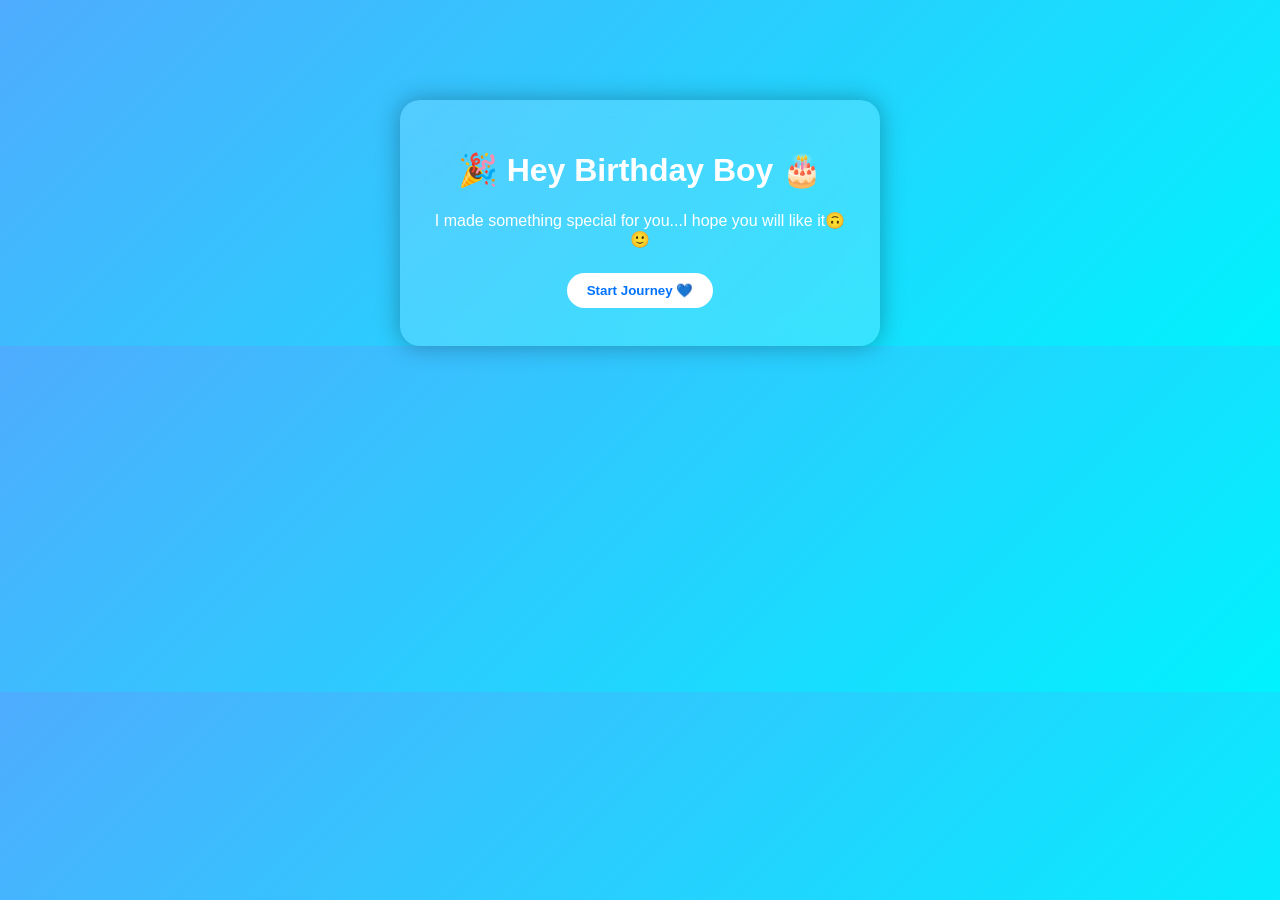
<file: index.html>
<!DOCTYPE html>
<html>
<head>
<title>Hey You 💙</title>
<link rel="stylesheet" href="style.css">
</head>
<body class="bg1">

<div class="card">
    <h1>🎉 Hey Birthday Boy 🎂</h1>
    <p>I made something special for you...I hope you will like it🙃🙂 </p>
    <button onclick="nextPage('page2.html')">Start Journey 💙</button>
</div>

<script src="script.js"></script>
</body>
</html>
</file>
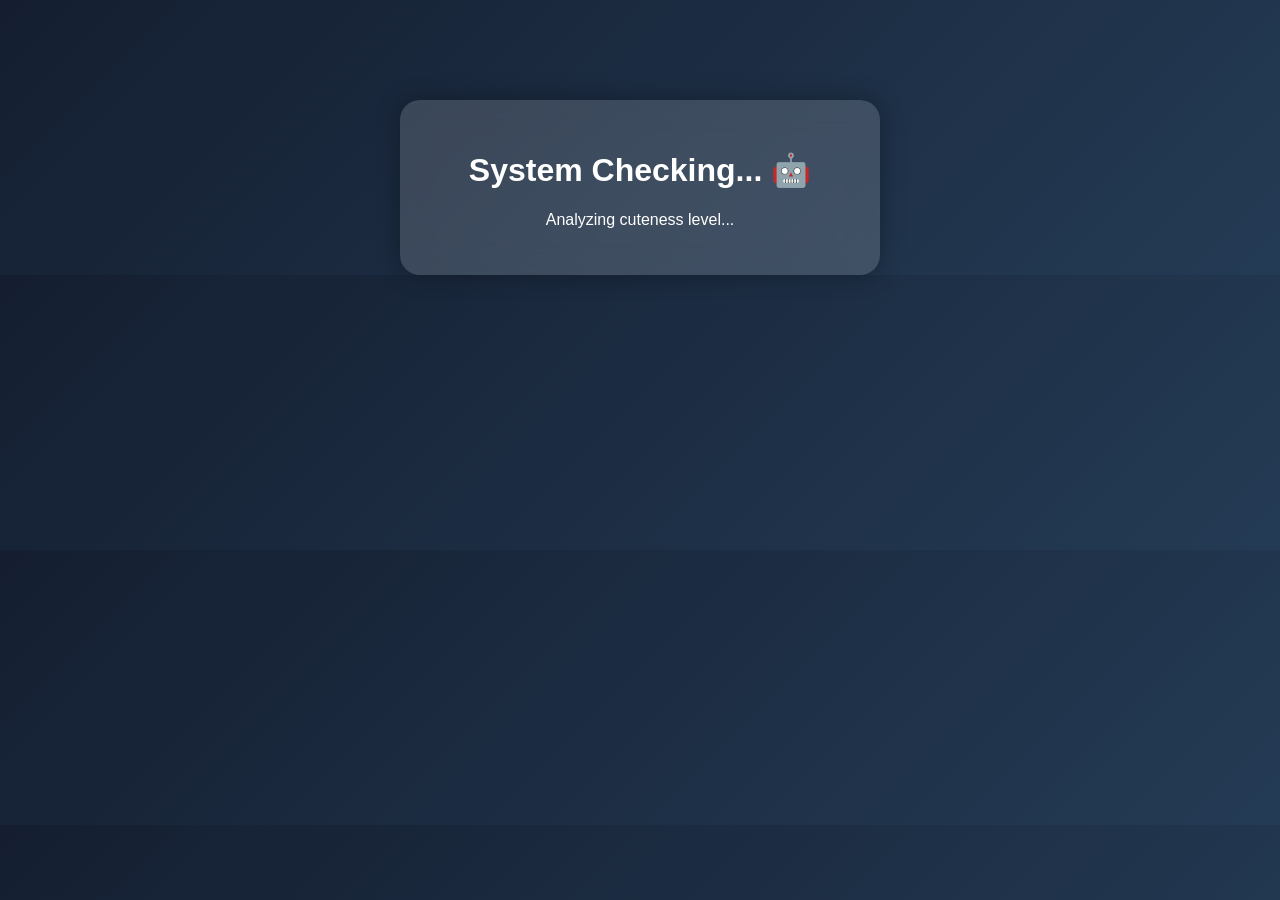
<file: almost.html>
<!DOCTYPE html>
<html>
<head>
<link rel="stylesheet" href="style.css">
</head>
<body class="bg8">
<div class="card">
<h1>System Checking... 🤖</h1>
<p>Analyzing cuteness level...</p>
</div>

<script>
setTimeout(function(){
window.location.href="final.html";
},3000);
</script>
</body>
</html>
</file>
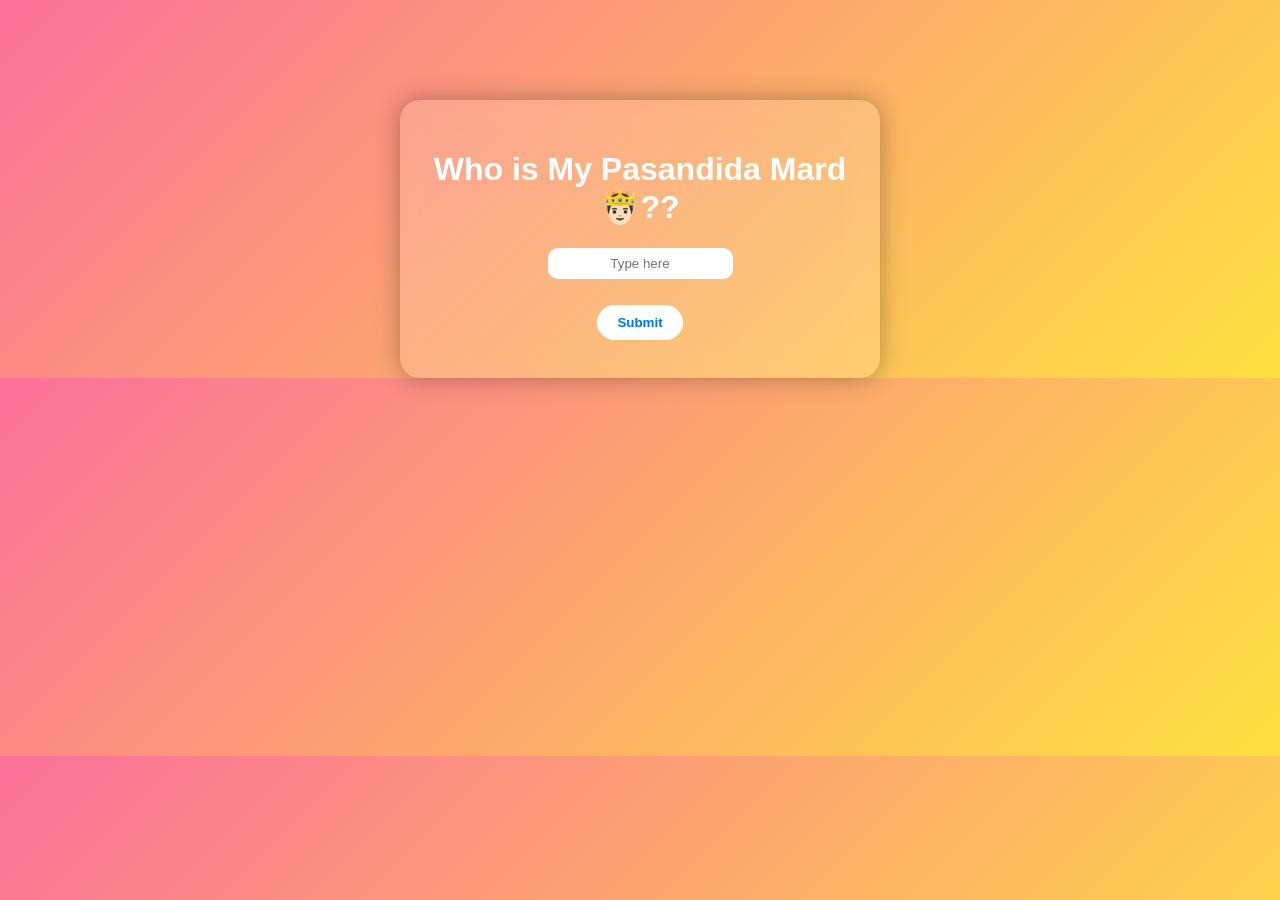
<file: color.html>
<!DOCTYPE html>
<html>
<head>
<link rel="stylesheet" href="style.css">
</head>
<body class="bg4">
<div class="card">
<h1>Who is My Pasandida Mard 🤴🏻??</h1>
<input type="text" id="favColor" placeholder="Type here">
<br><br>
<button onclick="checkColor()">Submit</button>
</div>
<script src="script.js"></script>
</body>
</html>
</file>
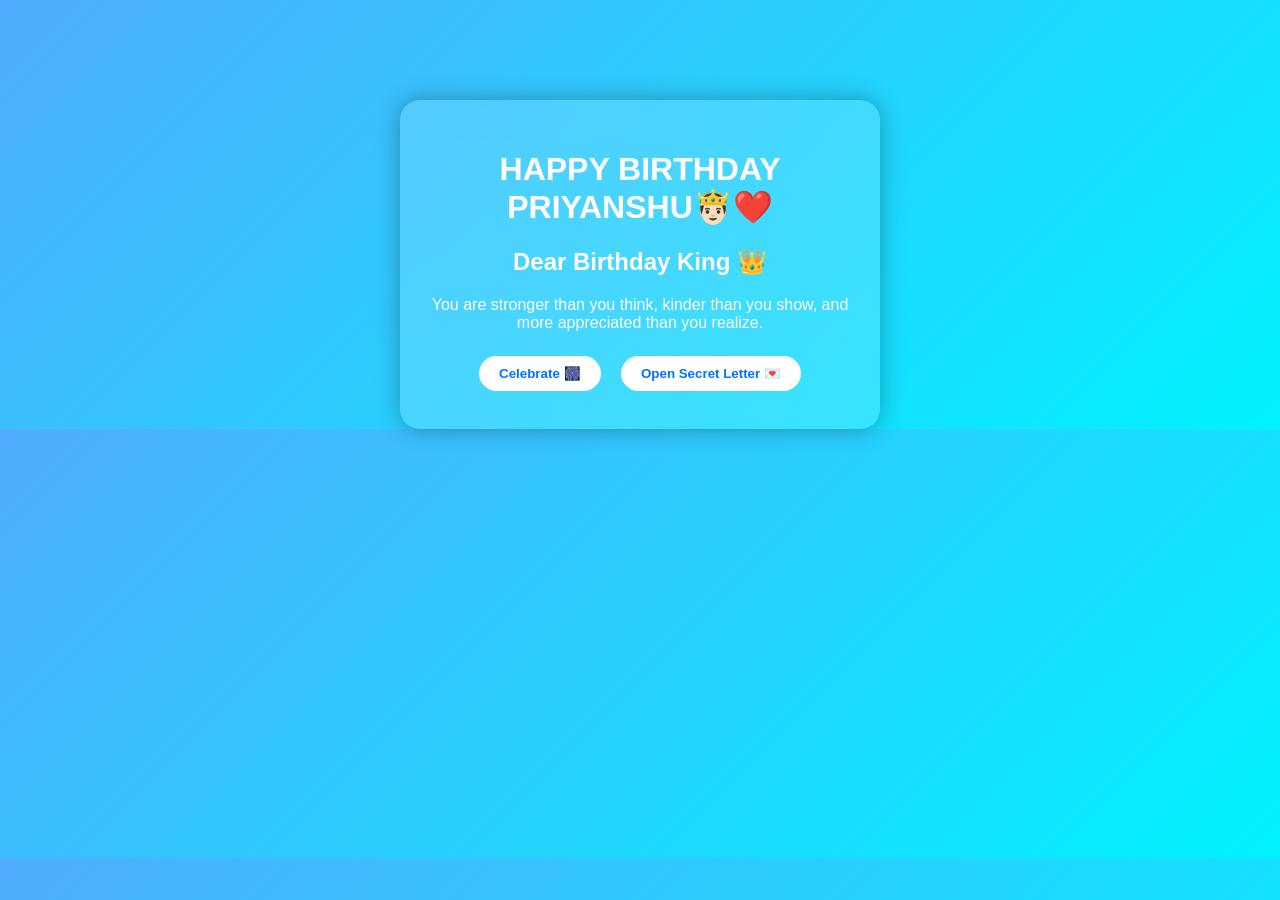
<file: final.html>
<!DOCTYPE html>
<html>
<head>
<link rel="stylesheet" href="style.css">
</head>
<body class="bg1">
<div class="card">
<h1>HAPPY BIRTHDAY PRIYANSHU🤴🏻❤️</h1>
<h2>Dear Birthday King 👑</h2>

<p>
    You are stronger than you think,
    kinder than you show,
    and more appreciated than you realize.

</p>

<button onclick="blast()">Celebrate 🎆</button>
<button onclick="document.getElementById('letter').style.display='block'">
Open Secret Letter 💌
</button>

<div id="letter" class="letter">
<h1>Dear Priyanshu❤️</h1>
<p>
    <br><b>Happiest birthday</b></br>

I hope tumhe acha laga hoga ye sab😉… maine sach me apna best try kiya ki tumhe aaj ke din thoda sa bhi extra special feel kara saku❤️😁...Pehla birthday tumhara mere saath aisa jayega, ye maine kabhi socha nahi tha… aur agar paas hoti na, toh shayad aur bhi zyada kuch karti tumhare liye 🙃😌

Bhagwaan kare tum jo bhi chaho life me sab mile… including ME 😁🤍

Kuch hi dino me tum mere liye itne special ho jaoge, ye maine kabhi imagine bhi nahi kiya tha🙂. tumhare saath jitna bhi time spend karu na, hamesha kam hi lagta hai… aur tumhare saath saare moments apne aap special ban jaate hain.💕

Banaras me jo hua… jo hasi, jo baatein, jo chhoti chhoti cheezein thi… wo sab mere liye sirf memories nahi hain, wo feeling hain 🤍 us din mujhe aur pakka ho gaya tha ki tum mere liye kitne important ho.🫂❤️❤️

The way i care for you, shayad main kabhi properly words me explain hi nahi kar paungi🥹… bas itna samajh lo ki tumhari har chhoti baat mujhe yaad rehti hai😌, tumhari har tension ko solve krna chhati hu🙃, aur tumhari har smile mere liye matter karti hai.❤️..mai vo sb krna chhati hu jisse tu khush ho ske..❤️

I trust you a lot… aur main dil se hope karti hu ki tum kabhi mera trust break nahi karoge🫂. bhagwaan kare jaisa humne apne future ke liye socha hai, waise hi sab kuch ho.🤌❤️❤️

Haan, aane wala time thoda difficult hoga, i know… but we will manage it together. Mai tujhe chhod kr ab kahi nhii jaa rhii😌😁

Aur tu tension bilkul mat lena kisi bhi cheez ki… ab main aa gayi hu tumhari life me, aur itni aasani se kahin nahi jaungi.. poori life tujhe ab mujhe jhelna pdega..maine tumhare liye yhii wish maangi hai😁😜...… ab lifetime ke liye tu mera hai 😌❤️..aur college aane ke baad chup chap party de diyo bina kahe🙃

Once again, happiest birthday MERI JAAN❤️… Always stay happy, because your happiness is directly connected to mine 🤍🎂✨


    <br><b>With love,</br>
   <br> Shreya😉</b></br>
    </p>
</div>


<script src="script.js"></script>
</body>
</html>
</file>
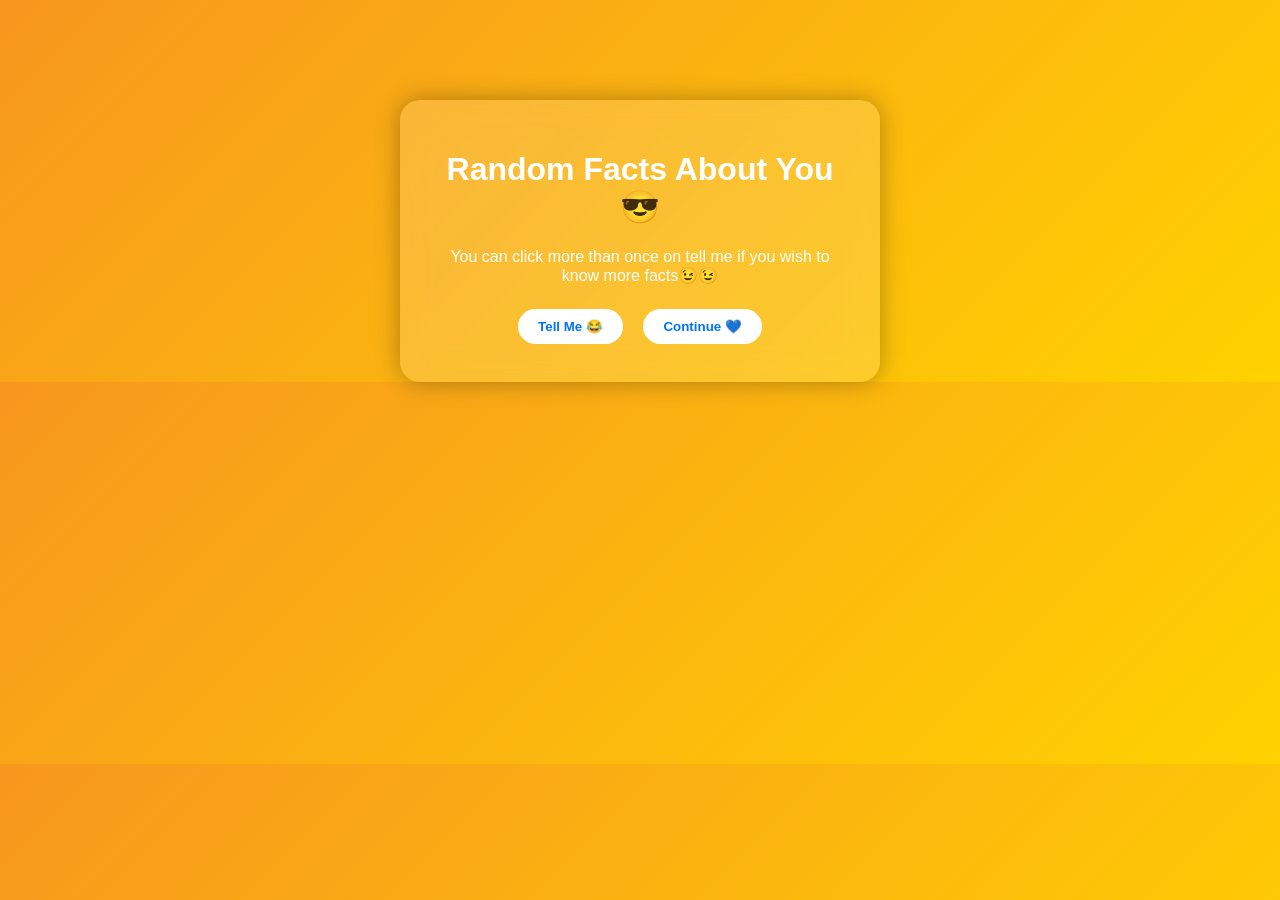
<file: funny.html>
<!DOCTYPE html>
<html>
<head>
<link rel="stylesheet" href="style.css">
</head>
<body class="bg6">
<div class="card">
<h1>Random Facts About You 😎</h1>
<p>You can click more than once on tell me if you wish to know more facts😉😉</p>
<p id="factText"></p>
<button onclick="generateFact()">Tell Me 😂</button>
<button onclick="nextPage('question.html')">Continue 💙</button>
</div>
<script src="script.js"></script>
</body>
</html>
</file>
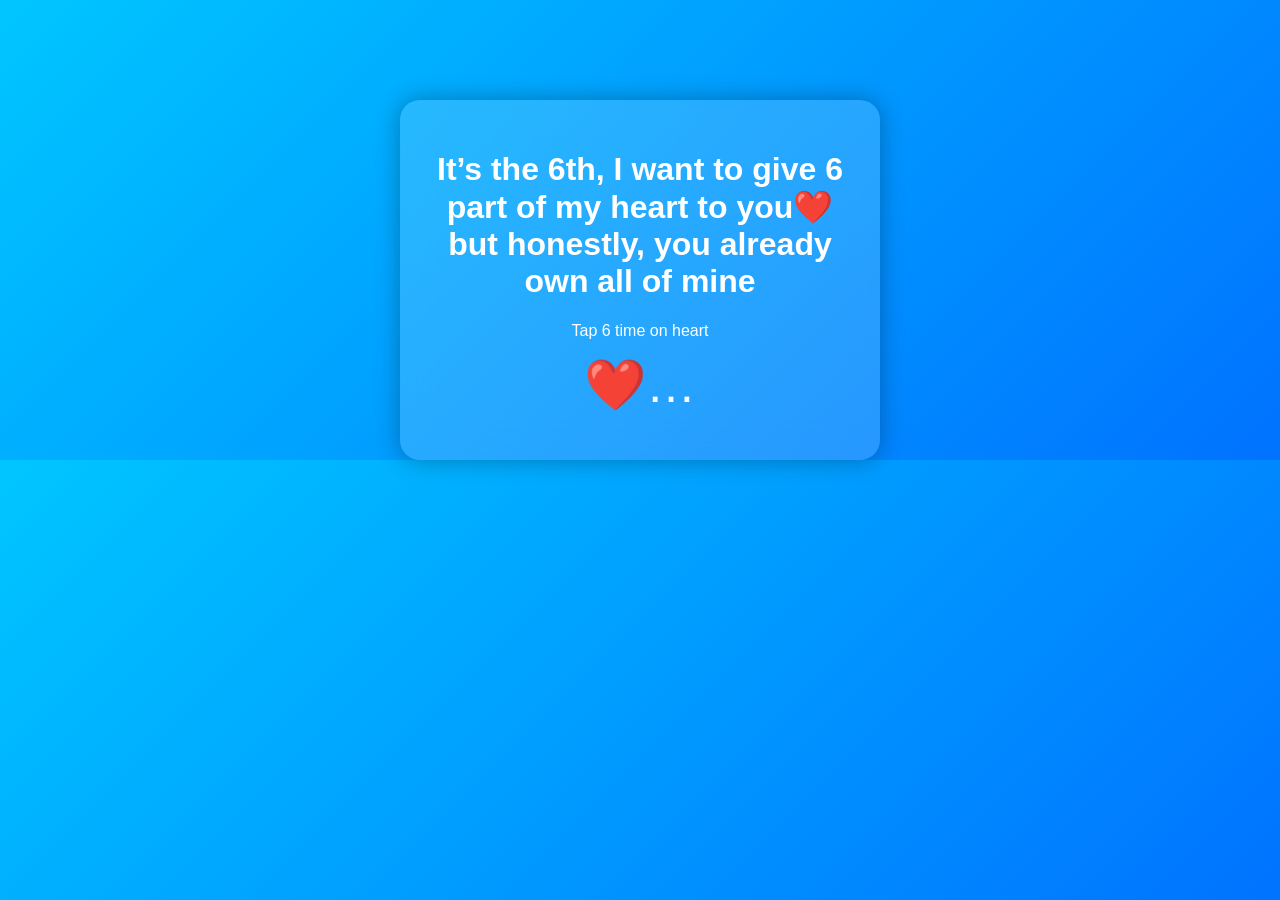
<file: game.html>
<!DOCTYPE html>
<html>
<head>
<link rel="stylesheet" href="style.css">
</head>
<body class="bg5">
<div class="card">
<h1>It’s the 6th, I want to give 6 part of my heart to you❤️ but honestly, you already own all of mine</h1>
<p>Tap 6 time on heart</p>
<div class="star" onclick="tapStar()">❤️…</div>
<p id="starCount"></p>
</div>
<script src="script.js"></script>
</body>
</html>
</file>
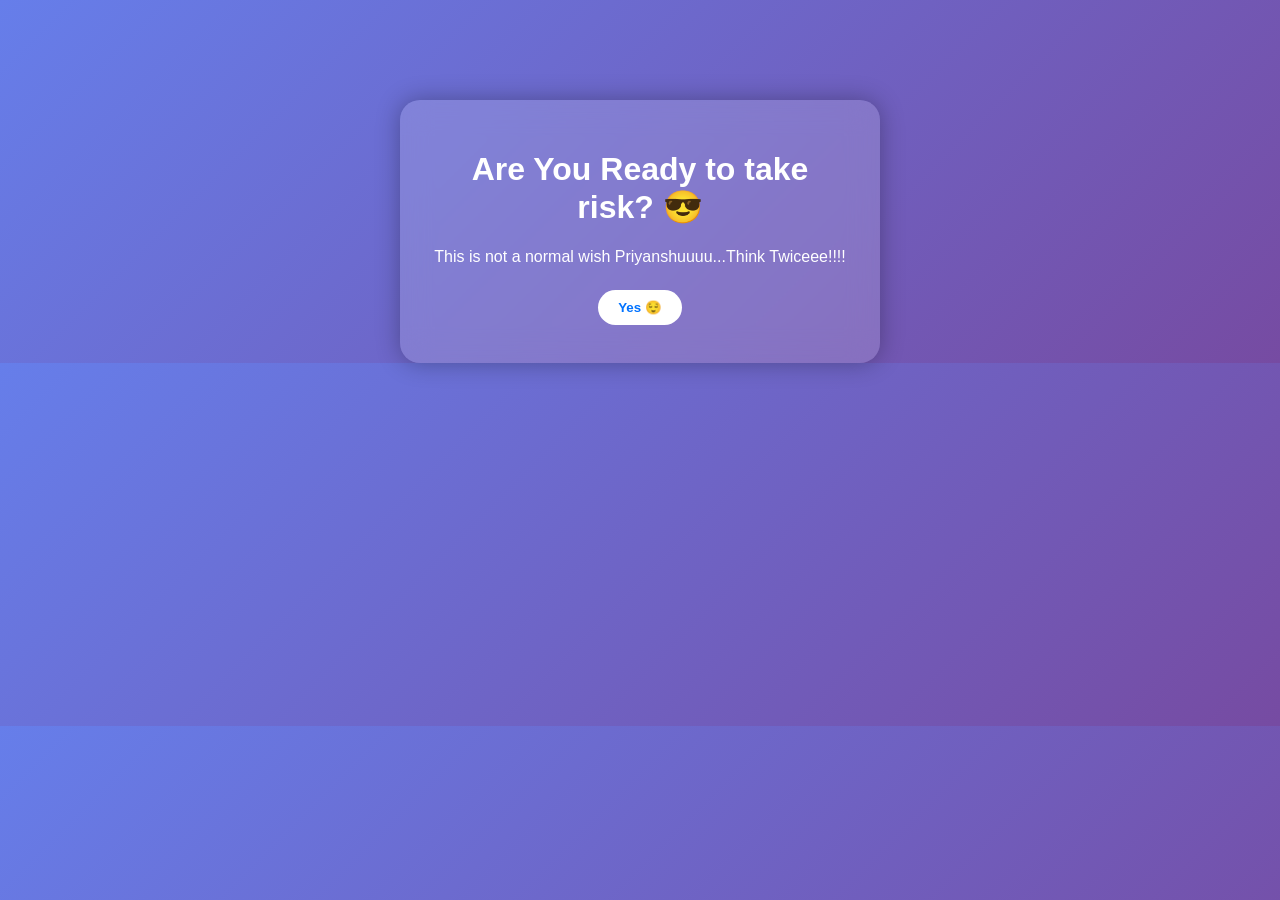
<file: page2.html>
<!DOCTYPE html>
<html>
<head>
<link rel="stylesheet" href="style.css">
</head>
<body class="bg2">
<div class="card">
<h1>Are You Ready to take risk? 😎</h1>
<p>This is not a normal wish Priyanshuuuu...Think Twiceee!!!!</p>
<button onclick="nextPage('page3.html')">Yes 😌</button>
</div>
<script src="script.js"></script>
</body>
</html>
</file>
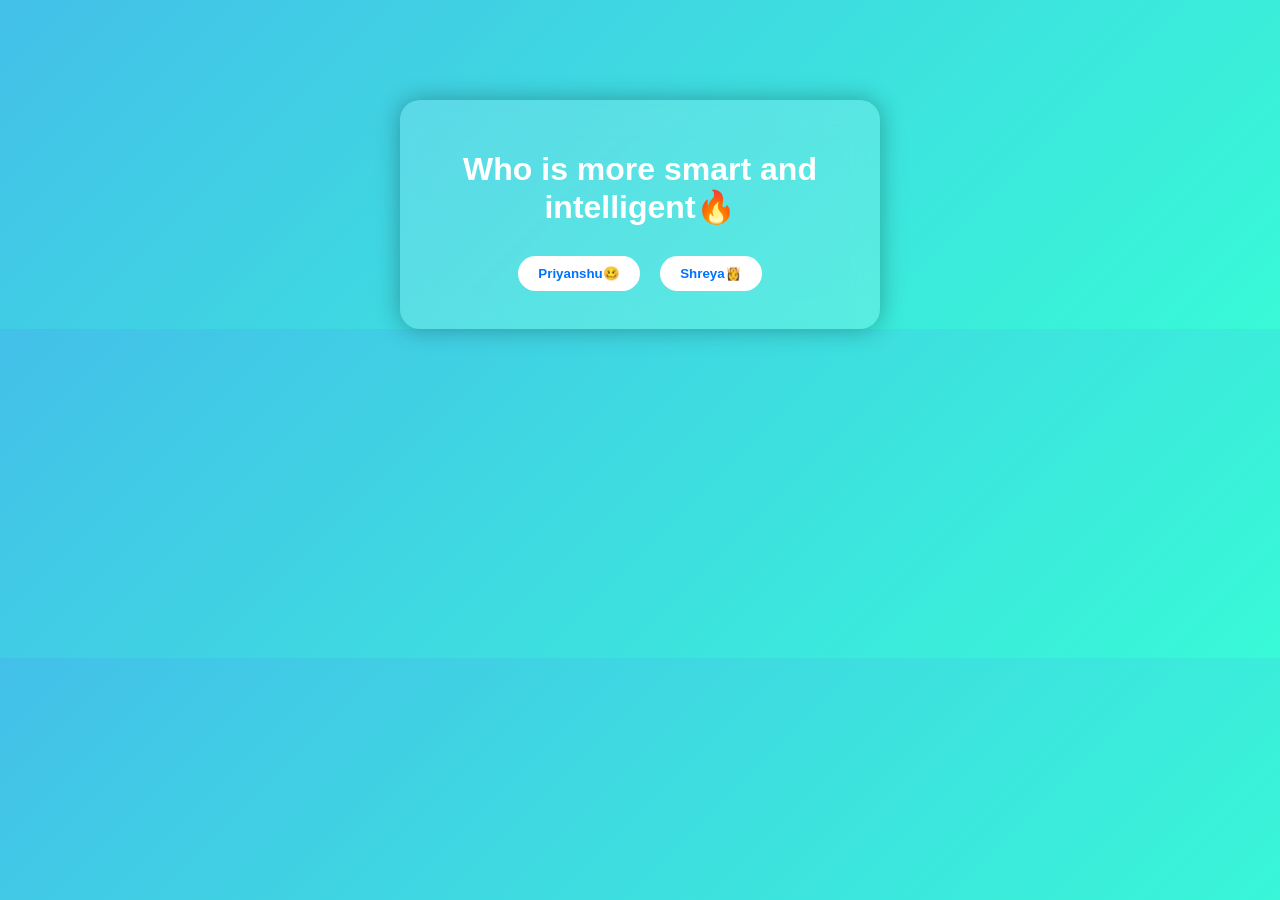
<file: page3.html>
<!DOCTYPE html>
<html>
<head>
<link rel="stylesheet" href="style.css">
</head>
<body class="bg3">
<div class="card">
<h1>Who is more smart and intelligent🔥</h1>
<button id="noBtn" onmouseover="moveButton()">Priyanshu🥴</button>
<button onclick="correctAnswer()">Shreya👸</button>
</div>
<script src="script.js"></script>
</body>
</html>
</file>
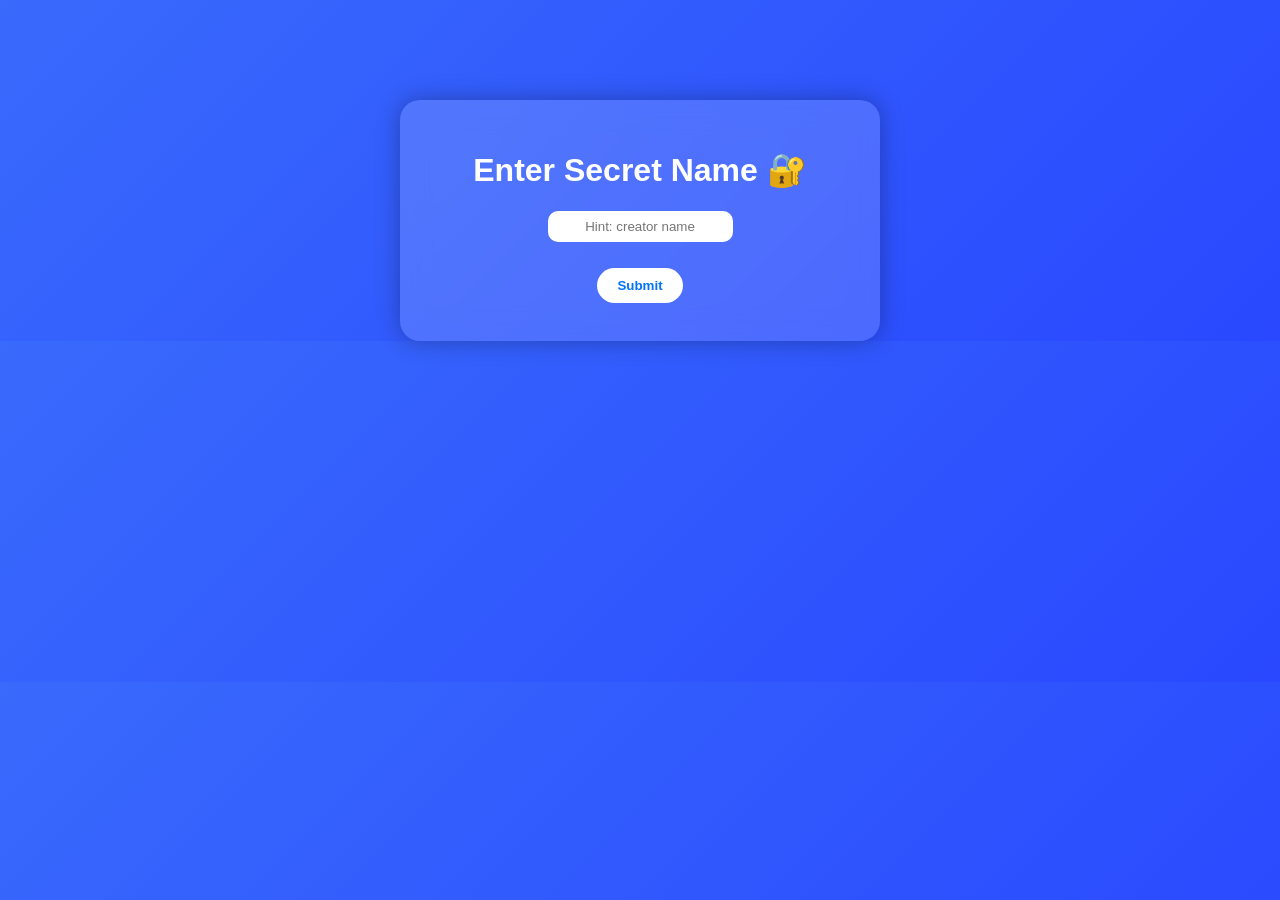
<file: question.html>
<!DOCTYPE html>
<html>
<head>
<link rel="stylesheet" href="style.css">
</head>
<body class="bg7">
<div class="card">
<h1>Enter Secret Name 🔐</h1>
<input type="text" id="secretName" placeholder="Hint: creator name">
<br><br>
<button onclick="checkName()">Submit</button>
</div>
<script src="script.js"></script>
</body>
</html>
</file>
<file: style.css>
body{
    margin:0;
    font-family:'Segoe UI',sans-serif;
    text-align:center;
    color:white;
    overflow:hidden;
    }
    
    .bg1{background:linear-gradient(135deg,#4facfe,#00f2fe);}
    .bg2{background:linear-gradient(135deg,#667eea,#764ba2);}
    .bg3{background:linear-gradient(135deg,#43c0e9,#38f9d7);}
    .bg4{background:linear-gradient(135deg,#fa709a,#fee140);}
    .bg5{background:linear-gradient(135deg,#00c6ff,#0072ff);}
    .bg6{background:linear-gradient(135deg,#f7971e,#ffd200);}
    .bg7{background:linear-gradient(135deg,#396afc,#2948ff);}
    .bg8{background:linear-gradient(135deg,#141e30,#243b55);}
    
    .card{
    margin-top:100px;
    background:rgba(255,255,255,0.15);
    backdrop-filter:blur(15px);
    padding:30px;
    border-radius:20px;
    width:85%;
    max-width:420px;
    margin-left:auto;
    margin-right:auto;
    box-shadow:0 0 25px rgba(0,0,0,0.3);
    }
    
    button{
    padding:10px 20px;
    border:none;
    border-radius:25px;
    margin:8px;
    cursor:pointer;
    font-weight:bold;
    background:white;
    color:#0072ff;
    transition:0.3s;
    }
    
    button:hover{
    transform:scale(1.1);
    box-shadow:0 0 15px white;
    }
    
    input{
    padding:8px;
    border-radius:10px;
    border:none;
    text-align:center;
    }
    
    .letter{
    display:none;
    margin-top:20px;
    margin-bottom:20px;
    background:white;
    color:#003366;
    padding:15px;
    border-radius:15px;
    max-height: 400px;
    overflow-y: auto;
    animation:fadeIn 1s ease-in;
    }
    
    @keyframes fadeIn{
    from{opacity:0;}
    to{opacity:1;}
    }
    
    .star{
    font-size:50px;
    cursor:pointer;
    }
</file>
